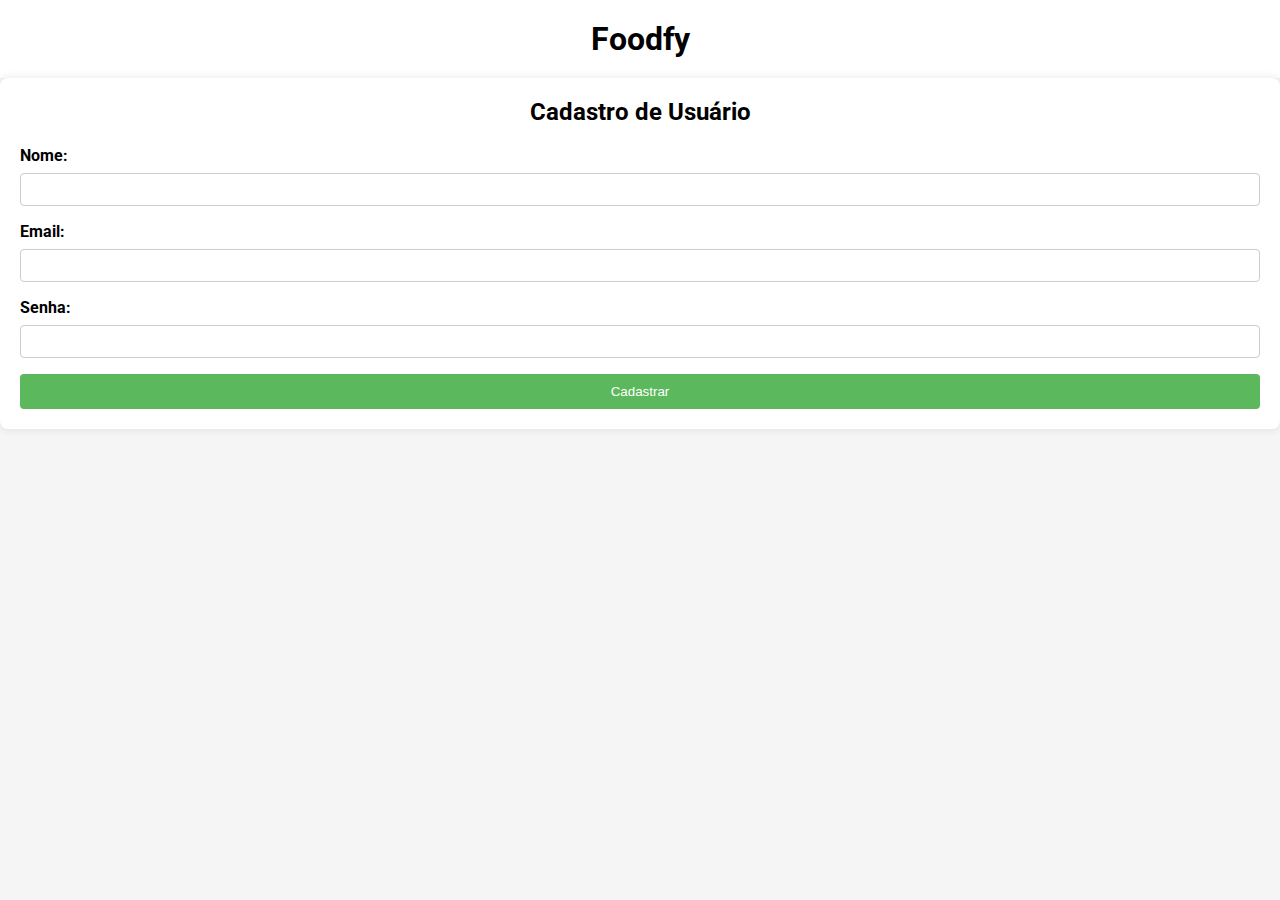
<file: cadastro_usuario.html>
<!DOCTYPE html>
<html lang="pt-BR">
<head>
    <meta charset="UTF-8">
    <meta name="viewport" content="width=device-width, initial-scale=1.0">
    <title>Cadastro de Usuário</title>
    <link rel="stylesheet" href="styles.css">
</head>
<body>
    <header>
        <div class="logo">
            <h1>Foodfy</h1>
        </div>
    </header>
    <main>
        <div class="container">
            <h2>Cadastro de Usuário</h2>
            <form action="/register" method="POST">
                <label for="name">Nome:</label>
                <input type="text" id="name" name="name" required>
                <label for="email">Email:</label>
                <input type="email" id="email" name="email" required>
                <label for="password">Senha:</label>
                <input type="password" id="password" name="password" required>
                <button type="submit">Cadastrar</button>
            </form>
        </div>
    </main>
</body>
</html>
</file>
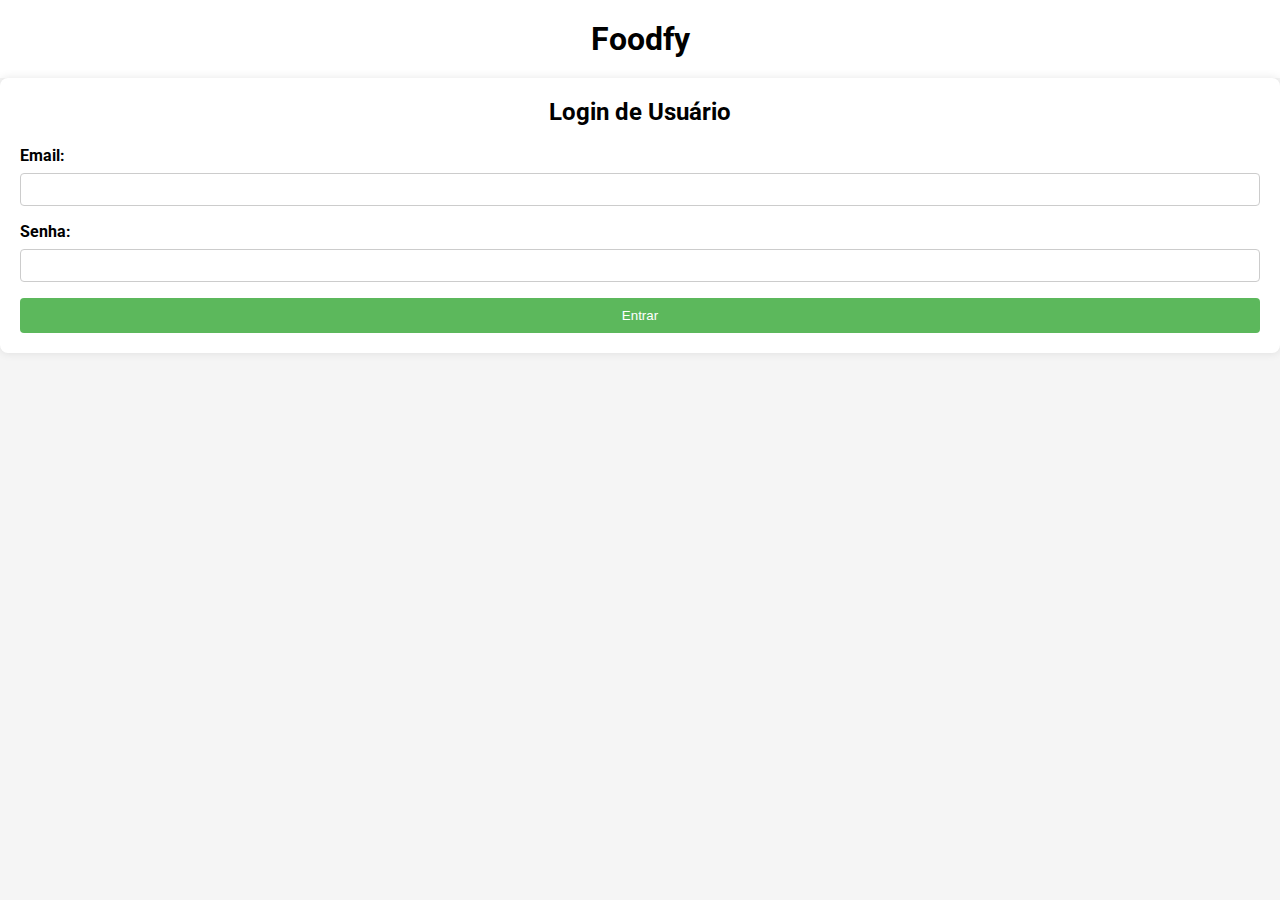
<file: login_usuario.html>
<!DOCTYPE html>
<html lang="pt-BR">
<head>
    <meta charset="UTF-8">
    <meta name="viewport" content="width=device-width, initial-scale=1.0">
    <title>Login de Usuário</title>
    <link rel="stylesheet" href="styles.css">
</head>
<body>
    <header>
        <div class="logo">
            <h1>Foodfy</h1>
        </div>
    </header>
    <main>
        <div class="container">
            <h2>Login de Usuário</h2>
            <form action="/login" method="POST">
                <label for="email">Email:</label>
                <input type="email" id="email" name="email" required>
                <label for="password">Senha:</label>
                <input type="password" id="password" name="password" required>
                <button type="submit">Entrar</button>
            </form>
        </div>
    </main>
</body>
</html>
</file>
<file: styles.css>
@import url('https://fonts.googleapis.com/css2?family=Roboto:wght@400;700&display=swap');

* {
    margin: 0;
    padding: 0;
    border: 0;
}

body {
    font-family: 'Roboto', sans-serif;
    background-color: #f5f5f5;
}

header {
    display: flex;
    justify-content: center;
    align-items: center;
    padding: 20px;
    background-color: #fff;
}

header .logo h1 {
    margin: 0;
}

.container {
    background-color: #fff;
    padding: 20px;
    border-radius: 8px;
    box-shadow: 0 0 10px rgba(0, 0, 0, 0.1);
}

.container h2 {
    text-align: center;
    margin-bottom: 20px;
}

form {
    display: flex;
    flex-direction: column;
}

label {
    margin-bottom: 8px;
    font-weight: bold;
}

input {
    padding: 8px;
    margin-bottom: 16px;
    border: 1px solid #ccc;
    border-radius: 4px;
}

button {
    padding: 10px;
    background-color: #5cb85c;
    color: white;
    border: none;
    border-radius: 4px;
    cursor: pointer;
}

button:hover {
    background-color: #4cae4c;
}

.recipes {
    display: grid;
    grid-template-columns: repeat(3, 1fr);
    gap: 20px;
}

.recipe-card {
    background-color: #fff;
    padding: 20px;
    border-radius: 8px;
    box-shadow: 0 0 10px rgba(0, 0, 0, 0.1);
}

.recipe-card img {
    width: 100%;
    border-radius: 8px;
}

.recipe-card h3 {
    margin: 10px 0;
}

.recipe-card p {
    color: #777;
}

.container img {
    width: 100%;
    border-radius: 8px;
    margin-bottom: 20px;
}

h3 {
    margin-top: 20px;
}

ul {
    list-style-type: disc;
    margin-left: 20px;
}

nav ul {
    list-style-type: none;
    margin: 0;
    padding: 0;
    display: flex;
    gap: 20px;
}

nav ul li {
    display: inline;
}

nav ul li a {
    text-decoration: none;
    color: #000;
}
</file>
